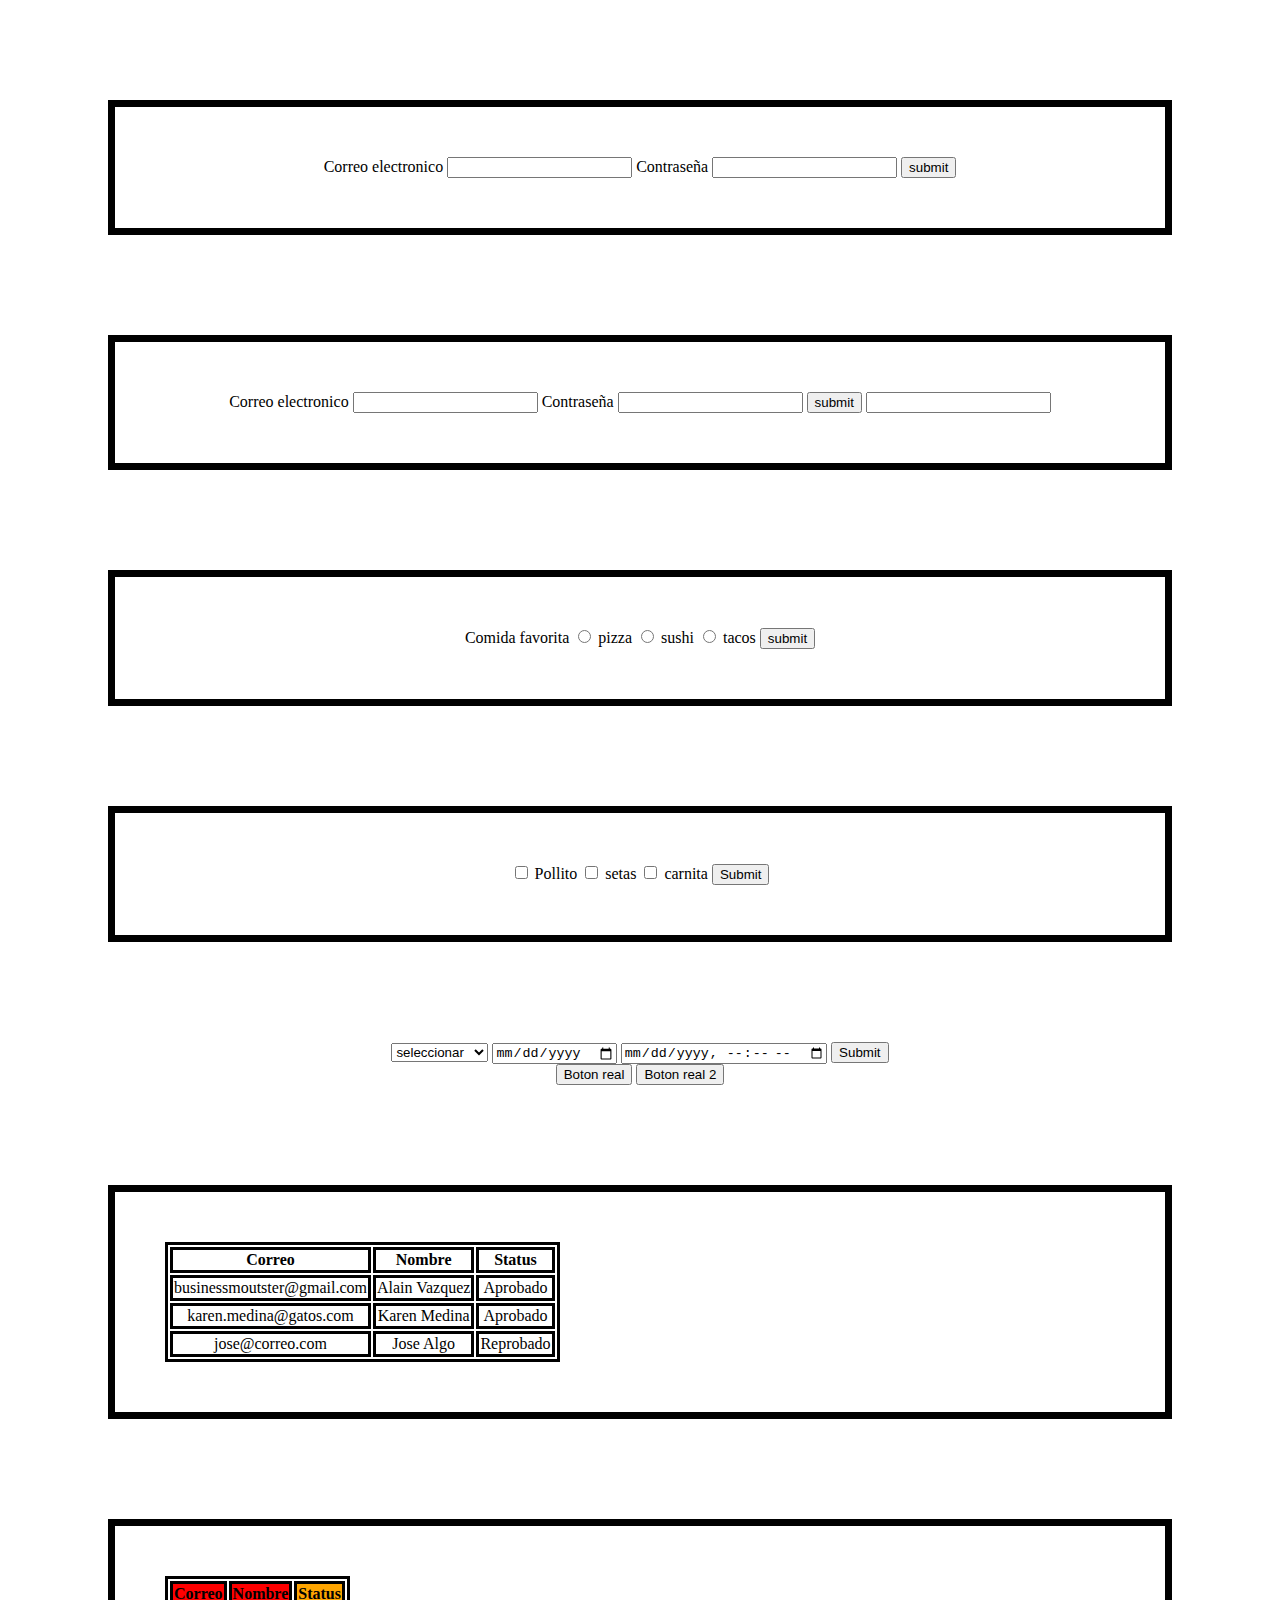
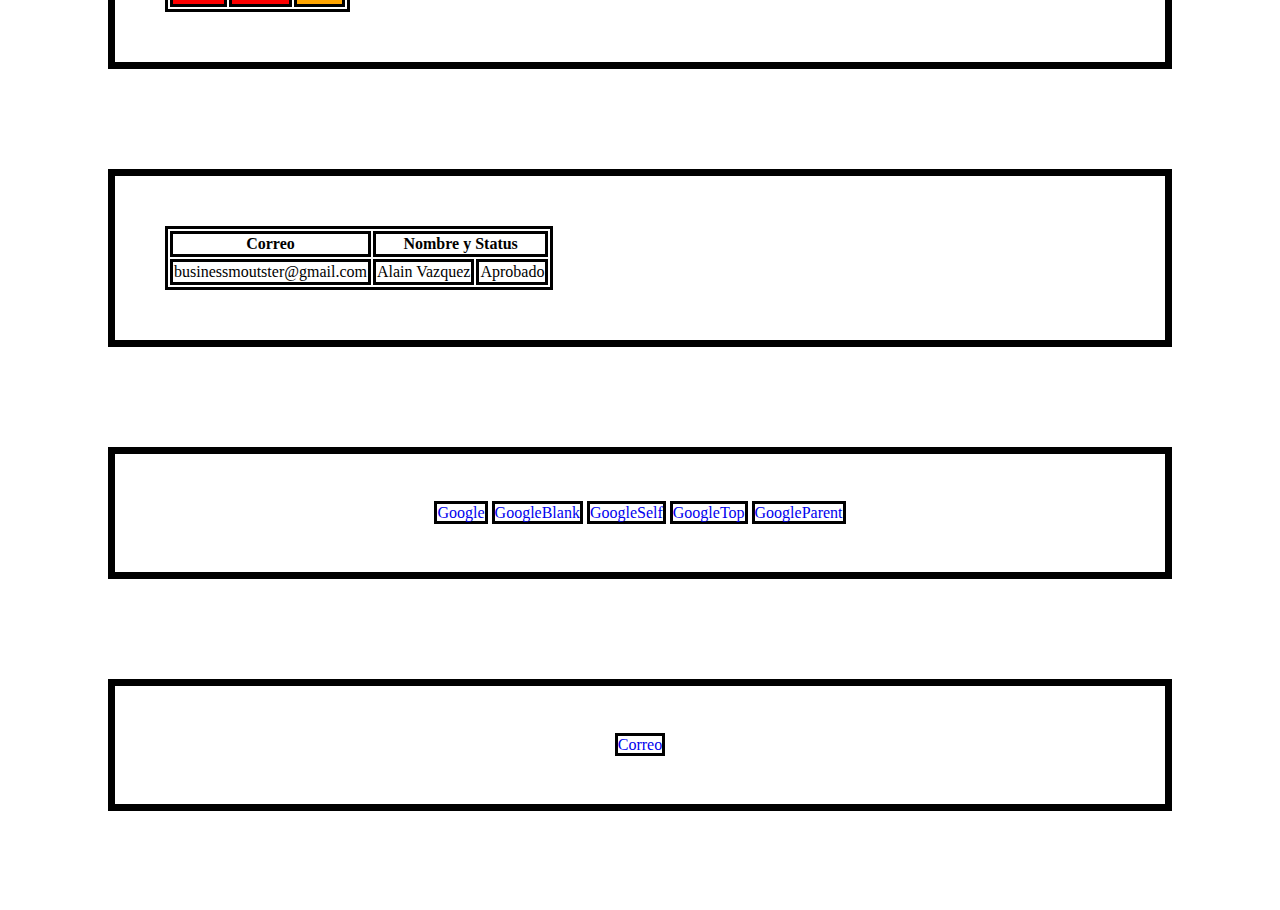
<file: index.html>
<!DOCTYPE html>
<html lang="en">
<head>
    <meta charset="UTF-8">
    <meta http-equiv="X-UA-Compatible" content="IE=edge">
    <meta name="viewport" content="width=device-width, initial-scale=1.0">
    <title>HTMLAvanzado</title>
        <!--Hoja de estilos-->
    <link rel="stylesheet" href="styles.css">
</head>
<body>
<!--Aqui estamos haciendo cuadros de texto para agregar texto-->
    <div class="container">
        <form action="/tst.html" method="get">

            <label for="mail">Correo electronico</label>
            <input type="text" id="mail" name="mail">
            <label for="password">Contraseña</label>
            <input type="password" id="password" name="password">

            <input type="submit" value="submit">

        </form>
    </div>
    <div class="container">
        <form action="/tst.html" method="post">

            <label for="mail">Correo electronico</label>
            <input type="text" id="mail" name="mail" required>
            <label for="password">Contraseña</label>
            <input type="password" id="password" name="password" required>

            <input type="submit" value="submit">
            <input type="number">

        </form>
    </div>
    <div class="container">
        <form action="/tst.html" method="get">
            Comida favorita
            <input type="radio" name="fav_comida" id="radio1" value="pizza">
            <label for="radio1">pizza</label>
            <input type="radio" name="fav_comida" id="radio2" value="sushi">
            <label for="radio2">sushi</label>
            <input type="radio" name="fav_comida" id="radio3" value="tacos">
            <label for="radio3">tacos</label>
            <input type="submit" value="submit">
        </form>
    </div>
    <div class="container">
        <form action="/tst.html" method="get">
            <input type="checkbox" id="ingrediente1" name="pollito" value="pollito">
            <label for="ingrediente1">Pollito</label>
            <input type="checkbox" id="ingrediente2" name="setas">
            <label for="ingrediente2">setas</label>
            <input type="checkbox" id="ingrediente3" name="carnita">
            <label for="ingrediente3">carnita</label>
            
            <input type="submit" value="Submit">
        </form>
    </div>
    <div>
        <form action="/tst.html" method="get" id="formulario1">

            <select name="pan" id="pan">
                <option disabled selected value="">seleccionar</option>
                <option value="">Integral</option>
                <option value="">Ajo</option>
                <option value="">Keto friendly</option>
                <option value="">Dulce</option>
                <option value="">Blanco</option>
                <option value="">Masa madre</option>
                <option value="">Horno</option>
            </select>

            <input type="date" id="start" name="start">
            <input type="datetime-local" id="start-date-hour" name="start" max="2022-05-27" min="2002-03-03">
            <input type="submit" value="Submit">

        </form>
    </div>

    <button form="formulario1">Boton real</button>
    <button onclick="myFunction()">Boton real 2</button>
    <!--A continuacion hacemos uso de tr = table row = fila. Dentro de esta fila abrimos th para los encabezados-->
<div class="container"> 

    <table>
        <tr>
            <th>Correo</th>
            <th>Nombre</th>
            <th>Status</th>
        </tr>
           <!--Para la siguiente fila que es donde vamos a ingresar datos, usamos td = table data --> 
        <tr>
            <td>businessmoutster@gmail.com</td>
            <td>Alain Vazquez</td>
            <td>Aprobado</td>
        </tr>
        <tr>
            <td>karen.medina@gatos.com</td>
            <td>Karen Medina</td>
            <td>Aprobado</td>
        </tr>
        <tr>
            <td>jose@correo.com</td>
            <td>Jose Algo</td>
            <td>Reprobado</td>
        </tr>

    </table>
</div>
<!--Atributos que permiten combinar columnas-->
<div class="container">
    <table>
        <colgroup>
            <col span="2" style="background-color: red;">
            <col span="1" style="background-color: orange;">
        </colgroup>
        <tr>
            <th>Correo</th>
            <th>Nombre</th>
            <th>Status</th>
        </tr>
    </table>

</div>

<!--Atributo que permiten combinar columnas-->

    <div class="container">
        <table>
            <thead>
                <tr>
                    <th>Correo</th>
                    <th colspan="2">Nombre y Status</th>
                </tr>
            </thead>
            <tbody>
                <tr>
                    <td>businessmoutster@gmail.com</td>
                    <td>Alain Vazquez</td>
                    <td>Aprobado</td>
                </tr>
            </tbody>
        </table>
    </div>

    <div class="container">
        <a href="https://www.google.com">Google</a>
        <!--Blank abre una pestaña nueva y direcciona a la URL-->
        <a href="http://www.google.com" target="_blank">GoogleBlank</a>
        <!-- Self direcciona a la url dentro de la misma ventana activa -->
        <a href="http://www.google.com" target="_self">GoogleSelf</a>
        <!-- Top y parent se utilizan principalmente cuando se le agrega la funcion de iframe -->
        <a href="http://www.google.com" target="_top">GoogleTop</a>
        <a href="http://www.google.com" target="_parent">GoogleParent</a>
    </div>
    <div class="container">
        <a href="mailto:businessmoutster@gmail.com">Correo</a>
        <!--mailto:emanuelsaucedo52@gmail.com?subject=Asunto&body=Mensaje-->
    </div>

    <script>
        function myFunction() {
            alert("hola");
        }
    </script>

</body>
</html>
</file>
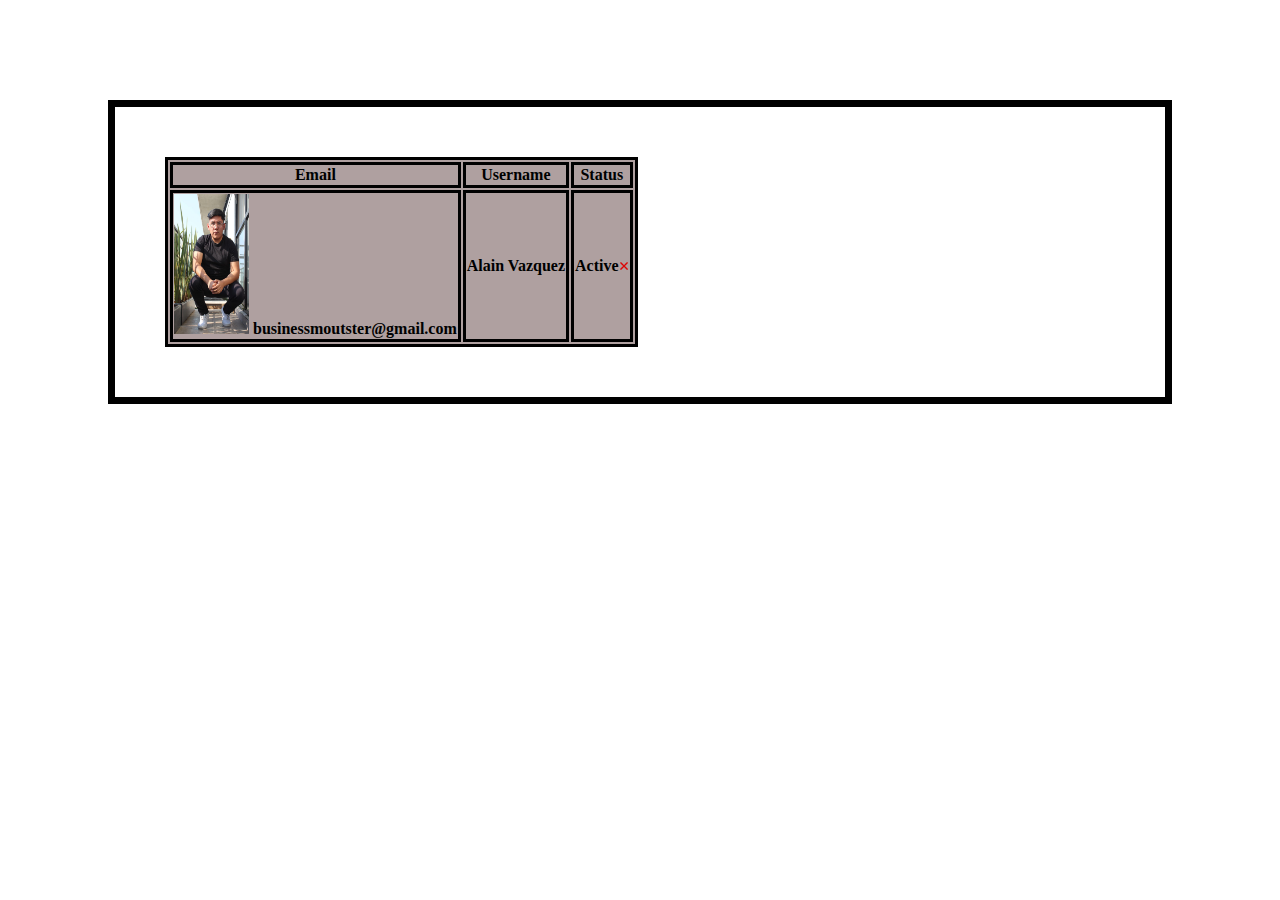
<file: ++tabla.html>
<!DOCTYPE html>
<html lang="en">
<head>
    <meta charset="UTF-8">
    <meta http-equiv="X-UA-Compatible" content="IE=edge">
    <meta name="viewport" content="width=device-width, initial-scale=1.0">
    <title>TablaR</title>
    <link rel="stylesheet" href="styles.css">
</head>
<body>
    
    <div class="container"> 

        <table ROWSPAN=4 BORDERCOLOR="teal" BGCOLOR="#afa0A0">
            <tr>
                <th colspan="3">Email</th>
                <th colspan="5">Username</th>
                <th colspan="2">Status</th>
            </tr>
               <!--Para la siguiente fila que es donde vamos a ingresar datos, usamos td = table data --> 
               <tr>
                <td colspan="3"> <img src="/fotop.jpeg"> 
                    <b>businessmoutster@gmail.com</b></td>
                    
                <td colspan="5"><b>Alain Vazquez</b></td>
                
                <td colspan="2"><b>Active</b><img src="/x.png" id="x"></td>
            </tr>
    
        </table>
</div>
<!--   <div class="container">
        <table>
            <thead>
                <tr>
                    <th>Correo</th>
                    <th colspan="2">Nombre y Status</th>
                </tr>
            </thead>
            <tbody>
                <tr>
                    <td>businessmoutster@gmail.com</td>
                    <td>Alain Vazquez</td>
                    <td>Aprobado</td>
                </tr>
            </tbody>
        </table>
    </div>
</body>
</html>
</file>
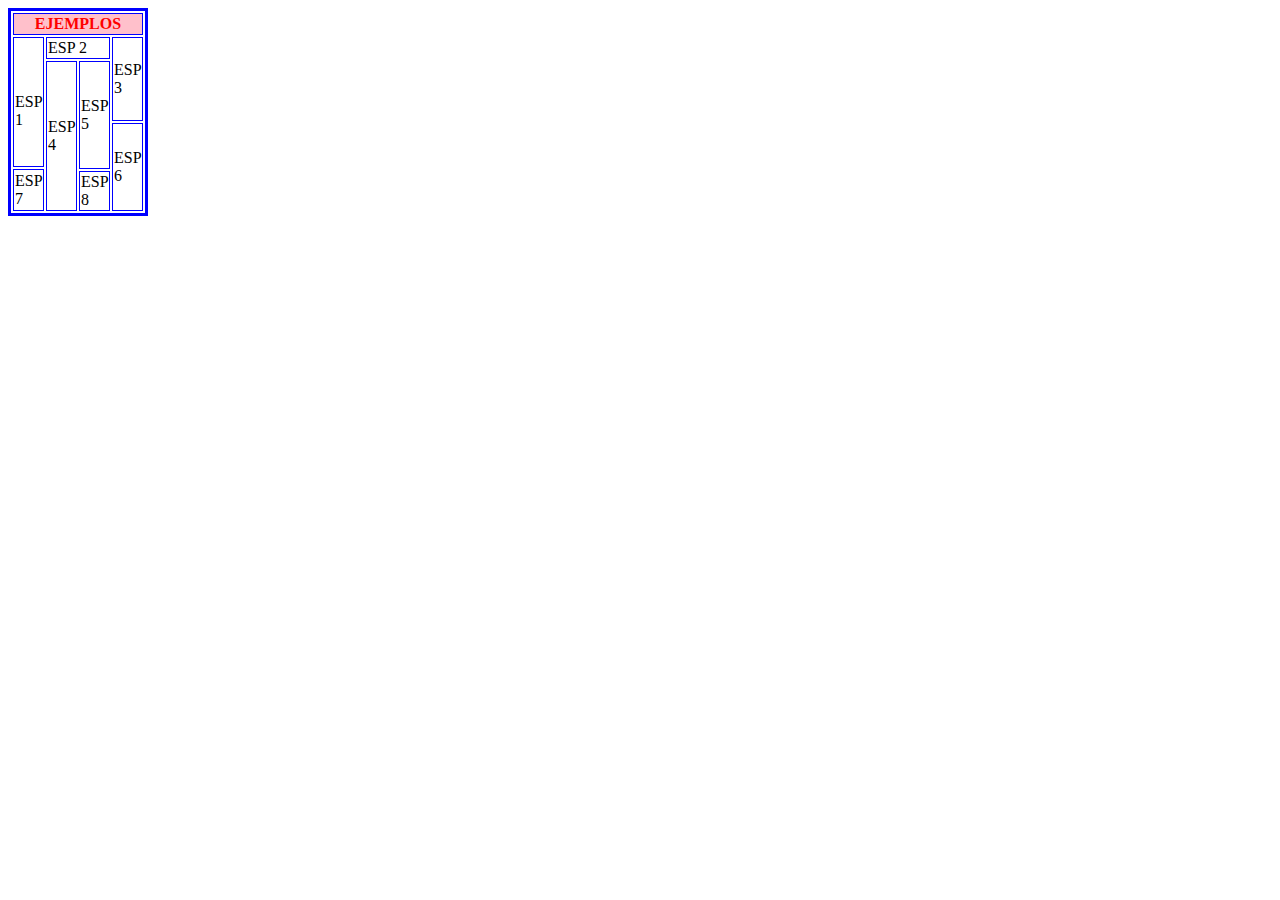
<file: tabla1.html>
<!DOCTYPE html>
<html lang="en">

<head>
    <meta charset="UTF-8">
    <meta http-equiv="X-UA-Compatible" content="IE=edge">
    <meta name="viewport" content="width=device-width, initial-scale=1.0">
    <title>TABLAS1</title>
</head>

<body>
    <table width="100" border=3 bordercolor="blue">
            
            <th colspan=4 align="center" bgcolor="pink">
                <font color="red">EJEMPLOS</font>
                </th>
            </tr>
        <tr>
            <td rowspan=3>
                <br> <br> <br>ESP 1 <br><br> <br>
            </td>
            <td colspan=2>ESP 2</td>
            <td rowspan=2 >ESP 3</td>
        </tr>
        <tr>
            <td rowspan=4>
                ESP 4</td>
            <td rowspan=3>ESP 5</td>
        </tr>
        <tr>
            <td rowspan=3>ESP 6</td>
        </tr>
        <tr>
            <td rowspan=2>ESP 7</TD>
        </tr>
        <tr>
            <td>ESP 8</td>
        </table>
</body>

</html>
</file>
<file: styles.css>
body {
    text-align: center;
}

table, th, td, a {
    
    border: 3px solid black;
    
}

.container {
    margin: 100px;
    padding: 50px;
    border: 7px solid black;
}

img {
    align-items: center;
    width: 75px;
    height: 140px;
    
}
a {
    text-decoration: none;

}


#x {
    width: 10px;
    height: 10px;
}
</file>
